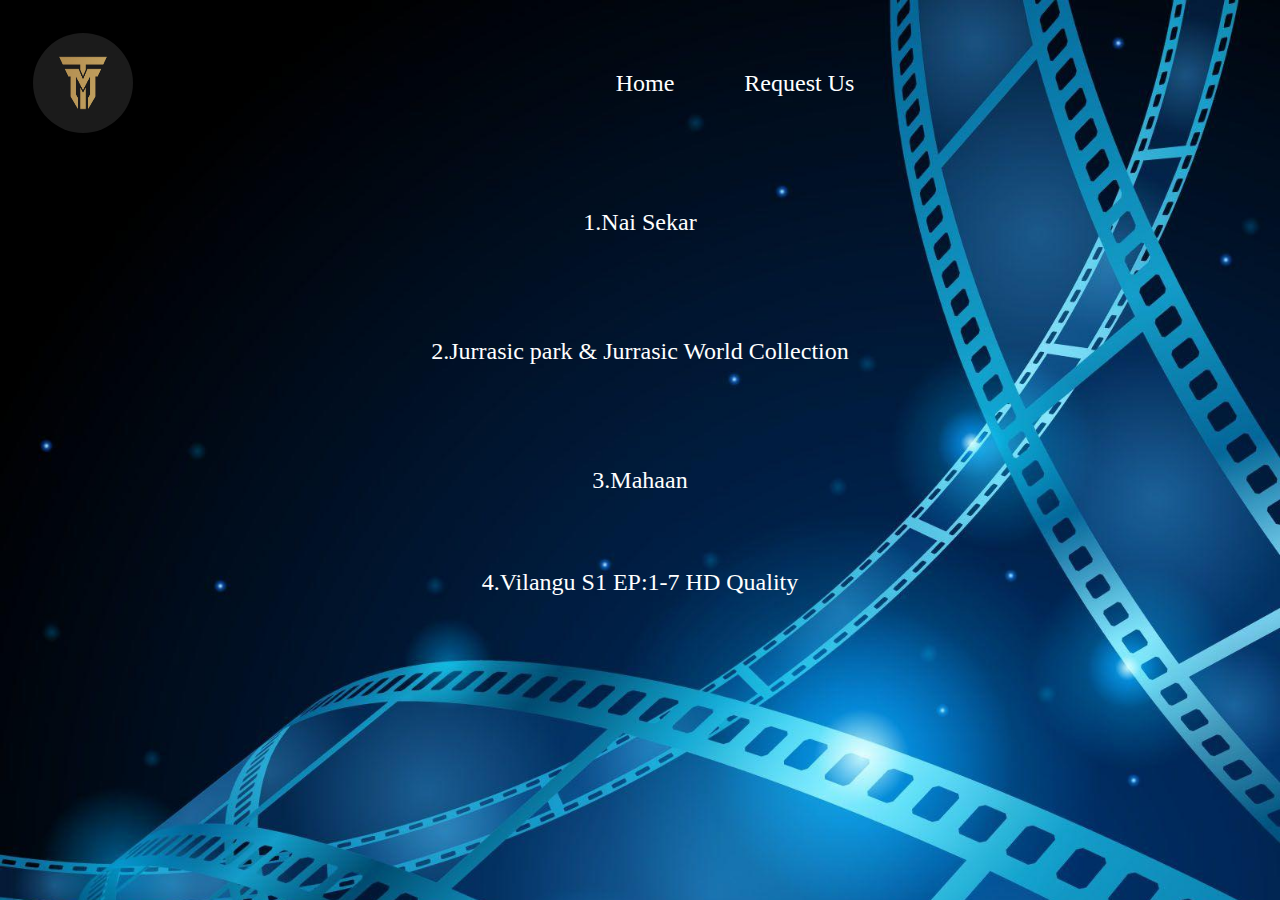
<file: index.html>
<!DOCTYPE html>
<html>
    <head>
        <title>TN-Movie site</title>
        <meta name="viewport" content="width=device-width, initial-0.1">
        <link rel="stylesheet" href="style.css">
        <script async src="https://pagead2.googlesyndication.com/pagead/js/adsbygoogle.js?client=ca-pub-1913531461057648"
     crossorigin="anonymous"></script>
    </head>
    <body>
        <div class="container">
            <nav class="navbar">
                <img src="logo.jpg"alt="Img not found">
                <ul>
                    <li class="item"><a href="index.html">Home</a></li>
                    <li class="item"><a href="Request.html">Request Us</a></li>
                </ul>
            </nav>
        </div>
        <a href="https://drive.google.com/file/d/1hD8pkKjkBaz3hf5dd8gRpngVLvKbdCO4/view?usp=sharing"><p style="text-align:center">1.Nai Sekar</p></a><br>
        <a href="https://drive.google.com/drive/folders/1FIq1VEmyoYdNtRJ5qV2k4Zgf27XI5UhA?usp=sharing"><p style="text-align:center">2.Jurrasic park &amp; Jurrasic World Collection</p></a><br>
        <a href="https://drive.google.com/file/d/1wKmcIO1gOCqUwETxDIw2mVVkegax4dtC/view?usp=sharing"><p style="text-align:center">3.Mahaan</p></a>
        <a href="https://drive.google.com/drive/folders/1uWxiicRHj63eZSdTeDD1UvYRtSrUv03d?usp=sharing"><p style="text-align:center">4.Vilangu S1 EP:1-7 HD Quality</p></a>
    </body>
    <script>
        alert("SET TO DESKTOP SITE MODE IN YOUR BROWSER FOR BETTER VIEW EXPIRIENCE")
    </script>
</html>
</file>
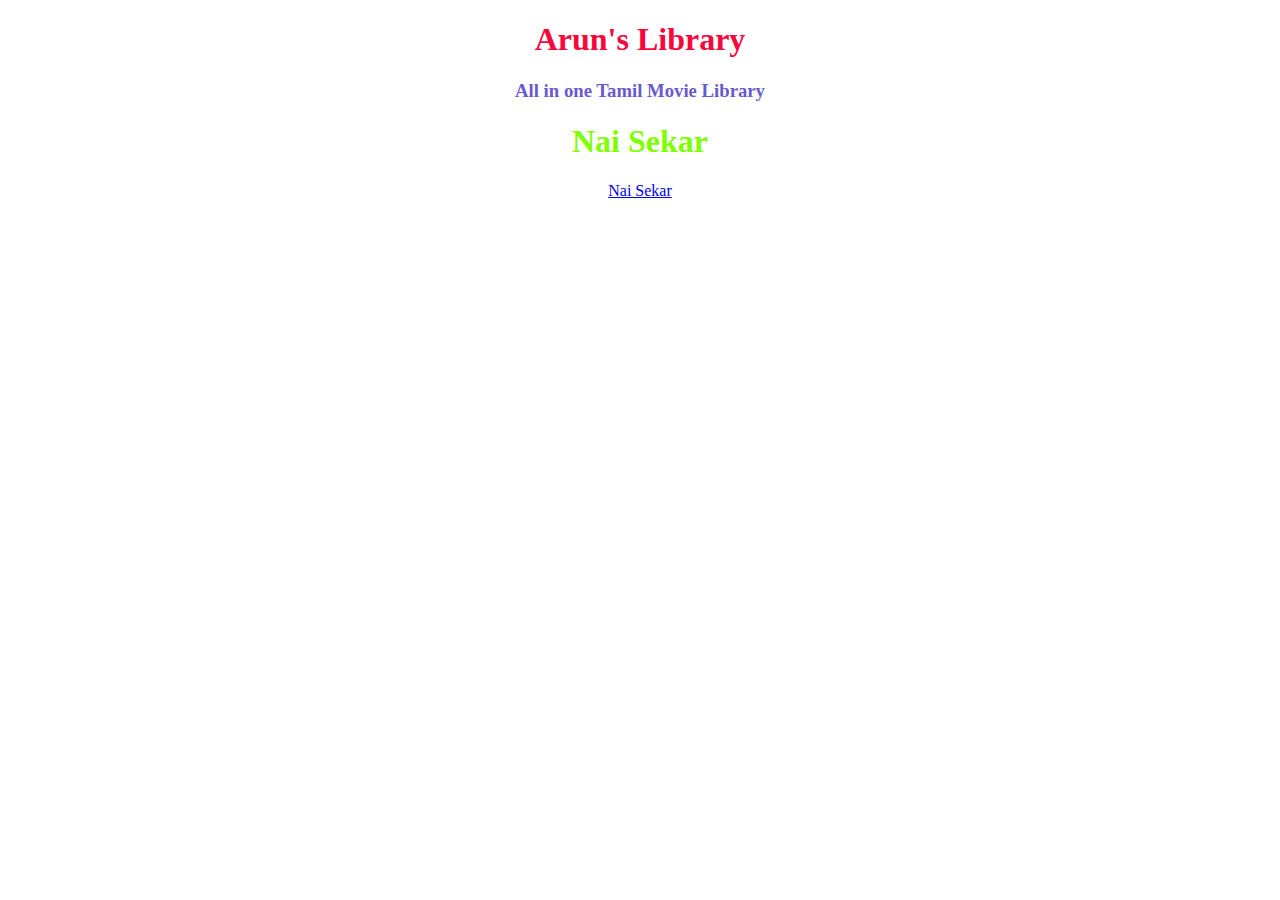
<file: movie sample complete.html>
<!DOCTYPE html>
<html>
    <head>
        <title> 
            Arun's Library
        </title>
    </head>
    <body>
        <h1 style="color:rgb(247, 8, 60); text-align:center">Arun's Library</h1>
        <h3 style="color:slateblue; text-align:center">All in one Tamil Movie Library</h3>
        <h1 style="color:chartreuse; text-align:center">Nai Sekar</h1>
        <a href="https://drive.google.com/file/d/1hD8pkKjkBaz3hf5dd8gRpngVLvKbdCO4/view?usp=sharing"><p style="text-align:center">Nai Sekar</p></a>
    </body>
</html>
</file>
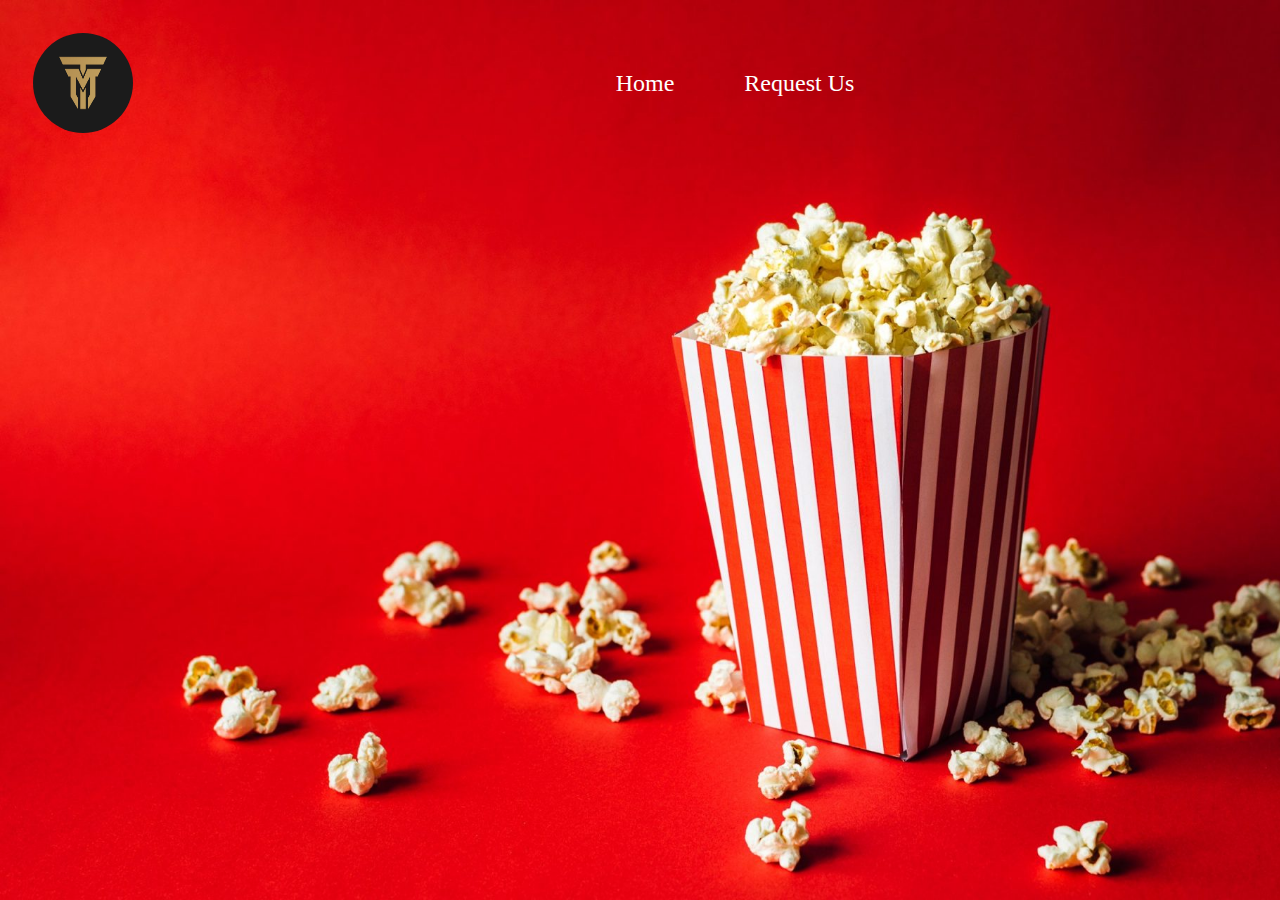
<file: Request.html>
<!DOCTYPE html>
<html>
    <head>
        <link rel="stylesheet" href="style1.css">
        <script async src="https://pagead2.googlesyndication.com/pagead/js/adsbygoogle.js?client=ca-pub-1913531461057648"
     crossorigin="anonymous"></script>
    </head>
    <body>
        <div class="container">
            <nav class="navbar">
                <img src="logo.jpg"alt="Img not found">
                <ul>
                    <li class="item"><a href="index.html">Home</a></li>
                    <li class="item"><a href="Request.html">Request Us</a></li>
                </ul>
            </nav>
        </div>
            <iframe src="https://docs.google.com/forms/d/e/1FAIpQLSddrMuF7gCNUM1nEYo2P5xB8WfZA6UHS1KjOVirgEaInYNSzw/viewform?embedded=true" width="1024" height="720" frameborder="0" marginheight="0" marginwidth="0">Loading…</iframe>
    </body>
</html>
</file>
<file: style.css>
body {
    background: url('bg3.jpg');
    background-repeat: no-repeat;
    background-attachment: fixed;  
    background-size: cover;
}
.navbar {
    display: flex;
}
ul {
    display: flex;
    width: 100%;
    justify-content: center;
    align-items: center;
}
.item {
    margin: 0px;
}
li {
    list-style: none;
}
a {
    font-size: 24px;
    margin: 35px;
    text-decoration: none;
    border-radius: 10px;
    cursor: pointer;
    color: white
}
img {
    width: 100px;
    height: 100px;
    margin: 25px;
    border-radius: 50%;
}
</file>
<file: style1.css>
body {
    background: url('bgr.jpg');
    background-repeat: no-repeat;
    background-attachment: fixed;  
    background-size: cover;
}
.navbar {
    display: flex;
}
ul {
    display: flex;
    width: 100%;
    justify-content: center;
    align-items: center;
}
.item {
    margin: 0px;
}
li {
    list-style: none;
}
a {
    font-size: 24px;
    margin: 35px;
    text-decoration: none;
    border-radius: 10px;
    cursor: pointer;
    color: white
}
img {
    width: 100px;
    height: 100px;
    margin: 25px;
    border-radius: 50%;
}
</file>
